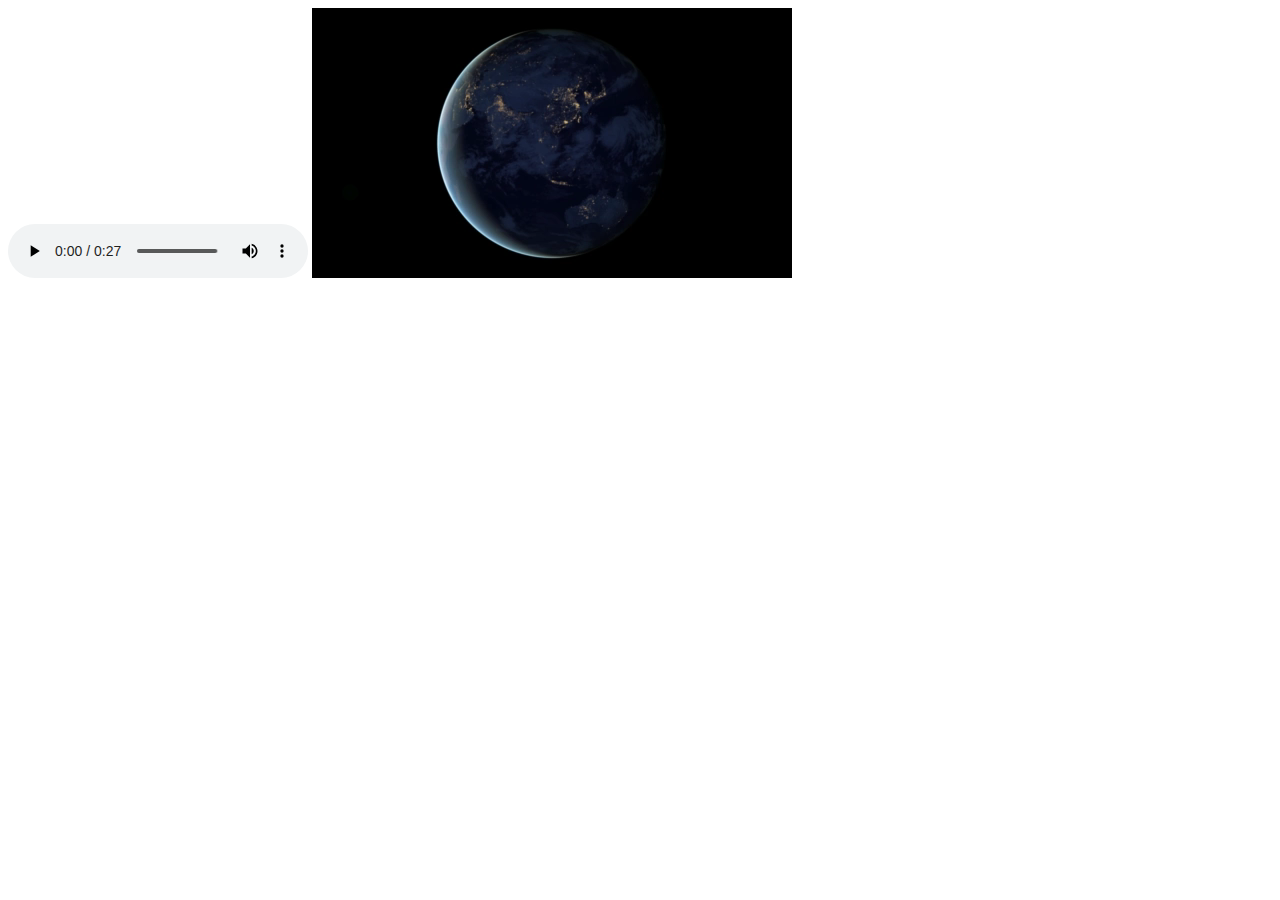
<file: audio.html>
<!DOCTYPE html>
<html lang="en">
<head>
    <meta charset="UTF-8">
    <meta http-equiv="X-UA-Compatible" content="IE=edge">
    <meta name="viewport" content="width=device-width, initial-scale=1.0">
    <title>Media page</title>
</head>
<body>
    <audio controls>
        <source src="media/file_example_MP3_700KB.mp3">
    </audio>

    <video autoplay>
        <source src="media/file_example_MP4_480_1_5MG.mp4">
    </video>

    <iframe width="500" height="500" src="https://www.youtube.com/embed/jCvSEuHms5M" title="YouTube video player" frameborder="0" allow="accelerometer; autoplay; clipboard-write; encrypted-media; gyroscope; picture-in-picture; web-share" allowfullscreen></iframe>
</body>
</html>
</file>
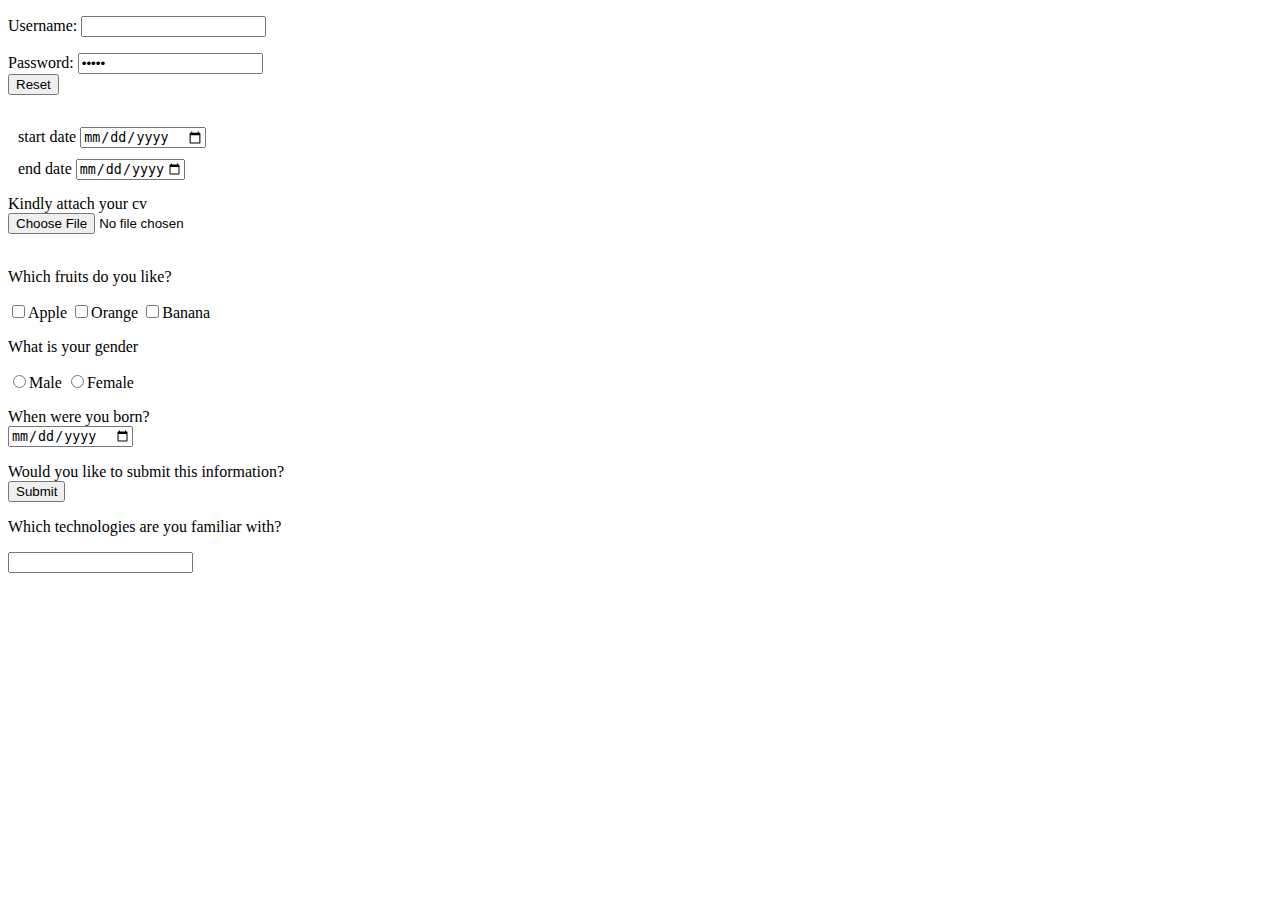
<file: forms.html>
<!DOCTYPE html>
<html lang="en">
  <head>
    <meta charset="UTF-8" />
    <meta http-equiv="X-UA-Compatible" content="IE=edge" />
    <meta name="viewport" content="width=device-width, initial-scale=1.0" />
    <title>Forms</title>
  </head>
  <body>
    <form>
      <p>Username:
        <input type="text" name="username"/></p>
     <p>Password:
      <input type="password" name="password" value="reset">
      <br> 
      <input type="reset"></p> 
      <!--putting the p tag in the input and textarea code allows you to have neater spaced code-->
      <div style="padding: 10px; line-height: 2;">

     start date <input type="date" name="date" min="2023-01-01"><br>
     end date <input type="date" name="endate" max="2030-01-01">
    
      </div>
      <div>Kindly attach your cv <br>
      <input type="file" name="image">
      </div>
      <br>

      <div>
     <p>Which fruits do you like?</p>
     <label><input type="checkbox" name="CG" value="apple" id="CG1">Apple</label>
      <label><input type="checkbox" name="CG" value="orange" id="CG2">Orange</label>
      <label><input type="checkbox" name="CG" value="banana" id="CG3">Banana</label>
      </div>
       <div><p>What is your gender</p>
      <p>
      <label><input type="radio" name="gender" value="male" id="RG1">Male</label>
      <label><input type="radio" name="gender" value="female" id="RG2">Female</label>
        </p>
       </div>
       <div>
        <p>
            When were you born?
        </br>
        <input type="date"></p>
       </div>
       <div>
        <p>Would you like to submit this information?
          <br>
            <input type="submit"></p>
          </div>

        </form>
        <p>Which technologies are you familiar with?</p>
        <form>
          <input list="technologies" name="technology"/>
          <datalist id="technologies">
            <option value="HTML">
            <option value="CSS">
            <option value="JavaScript">
            <option value="C++">
            <option value="Git">
            <option value="Angular">
              <option value="React">
                <option value="Redux">
                  <option value="Python">
                    <option value="PHP">
     </datalist>
        </form>
  </body>
</html>
</file>
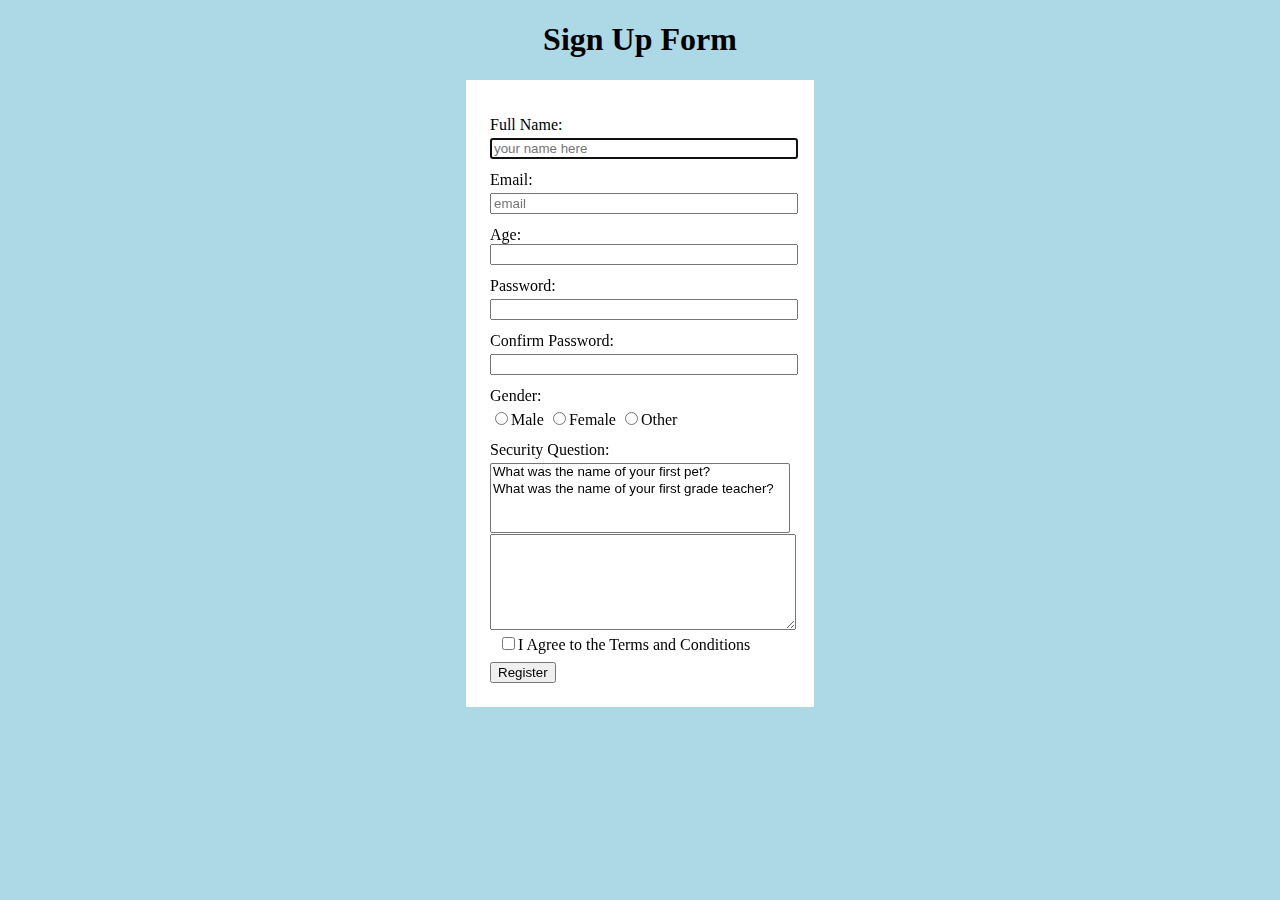
<file: formsexample.html>
<!DOCTYPE html>
<html lang="en">
<head>
    <meta charset="UTF-8">
    <meta http-equiv="X-UA-Compatible" content="IE=edge">
    <meta name="viewport" content="width=device-width, initial-scale=1.0">
    <title>Login Form</title>
    <style>
        #register-form {
            width: 300px;
            background-color: white;
            padding: 24px;
            margin-left: auto;
            margin-right: auto;
        }
        .input-label{
            margin: 0;
            margin-bottom: 4px;
            margin-top: 12px;
        }
        .input-item{
            width: 100%;
        }
        #terms-check{
            margin-left: 12px;
            margin-bottom: 12px;
        }
    </style>
</head>
<body style="background-color: lightblue;">
    <h1 style="text-align: center;">Sign Up Form</h1>
    <form id="register-form" method="get"> <!--you put get at the start of the form-->
        <!--you should never use get method when submitting secure data as it shows all the input in the  url -->
        <!--get method has a character limit of 3000 characters which makes it usuitale for sedig large data soo use post istead-->
    <div>
        
        <p class="input-label">Full Name:</p>
        <input class="input-item" 
        type="text" 
                name="fullname"
                 placeholder="your name here"
                autofocus>
                <!--autofocus allows the input area to be outlined/focus and the cursor to keep blinking-->
                <!--if you dot give a value to name then that data isnt sent to the backend-->
    </div>

        <div>
        
            <p class="input-label">Email:</p>
            <input class="input-item" 
            type="email" 
            name="email"
             placeholder="email"
             required><!--required makes sure the user has filled this area out efore proceeding,this is data validation-->
        </div>
        <div>
            <p class="input-label">Age:
                <input class="input-item"
                 type="number"
                name="age"
                min="18"
                max="35">
            </p>
        </div>
    <div>

       <p class="input-label">Password:</p>
        <input class="input-item" type="text" name="password" maxlength="8">
    </div>

    <div>
        
        <p class="input-label">Confirm Password:</p>
        <input class="input-item" type="text" name="confirm-password" maxlength="8">
    </div>
   

    <div> 
       <p class="input-label">Gender:</p>
        <input type="radio" name="gender" value="male">Male</input>
        <input type="radio" name="gender" value="female">Female</input>
        <input type="radio" name="gender" value="other">Other</input>
    </div>
    <div>
       <p class="input-label">Security Question:</p>
        <select class="input-item" name="security-question" multiple> <!--select tag gives us a dropdown menu-->
            <!--using the multiple tag allows us to select more than one option-->
        <option value="first-pet-name">What was the name of your first pet?</option>
        <option value="first-grade-teacher">What was the name of your first grade teacher?</option>
        </select>
    </div>
    <div>
        <textarea class="input-item" name="answer" rows="6" cols="30"></textarea>
    </div>
    <div>
        <input  id="terms-check" type="checkbox" name="terms-conditions" value="accept">I Agree to the Terms and Conditions
    </div>
    <input type="submit" value="Register">
</form>
       
</body>
</html>
</file>
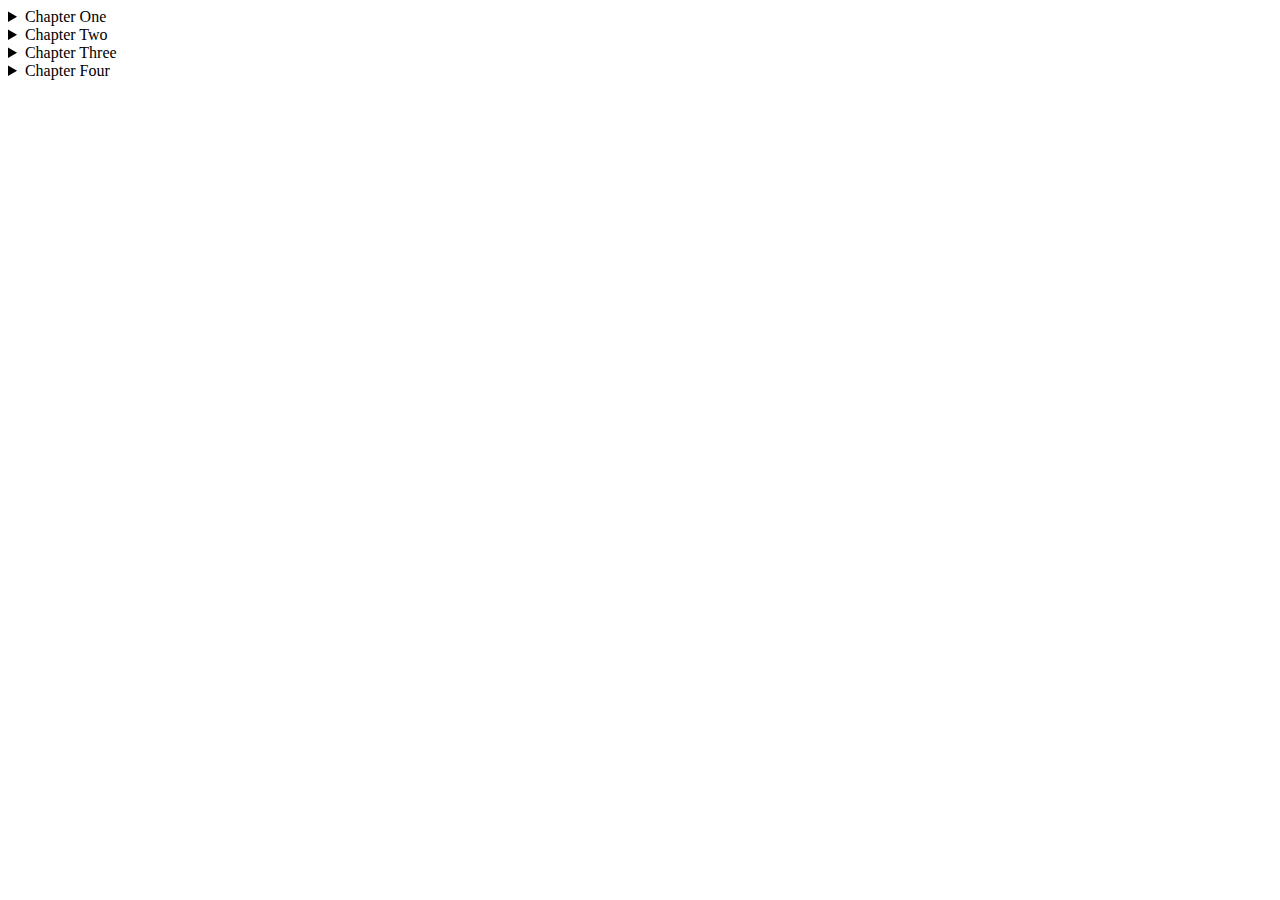
<file: newtags.html>
<!DOCTYPE html>
<html lang="en">
<head>
    <meta charset="UTF-8">
    <meta http-equiv="X-UA-Compatible" content="IE=edge">
    <meta name="viewport" content="width=device-width, initial-scale=1.0">
    <title>Sematic tags details</title>
</head>
<body>
    <details>
        <summary>Chapter One</summary>
        <p>This is an introductory chapter</p>
    </details>
    <details>
        <summary>Chapter Two</summary>
        <ul>
            <li>Heading</li>
            <li>Body</li>
            <li>Footer</li>
        </ul>
    </details>
    <details>
        <summary>Chapter Three</summary>
       <a href="https://www.edyoda.com">edYoda</a>
    </details>
    <details>
        <summary>Chapter Four</summary>
        <p>This is the final 
            chapter</p>
    </details>
</body>
</html>
</file>
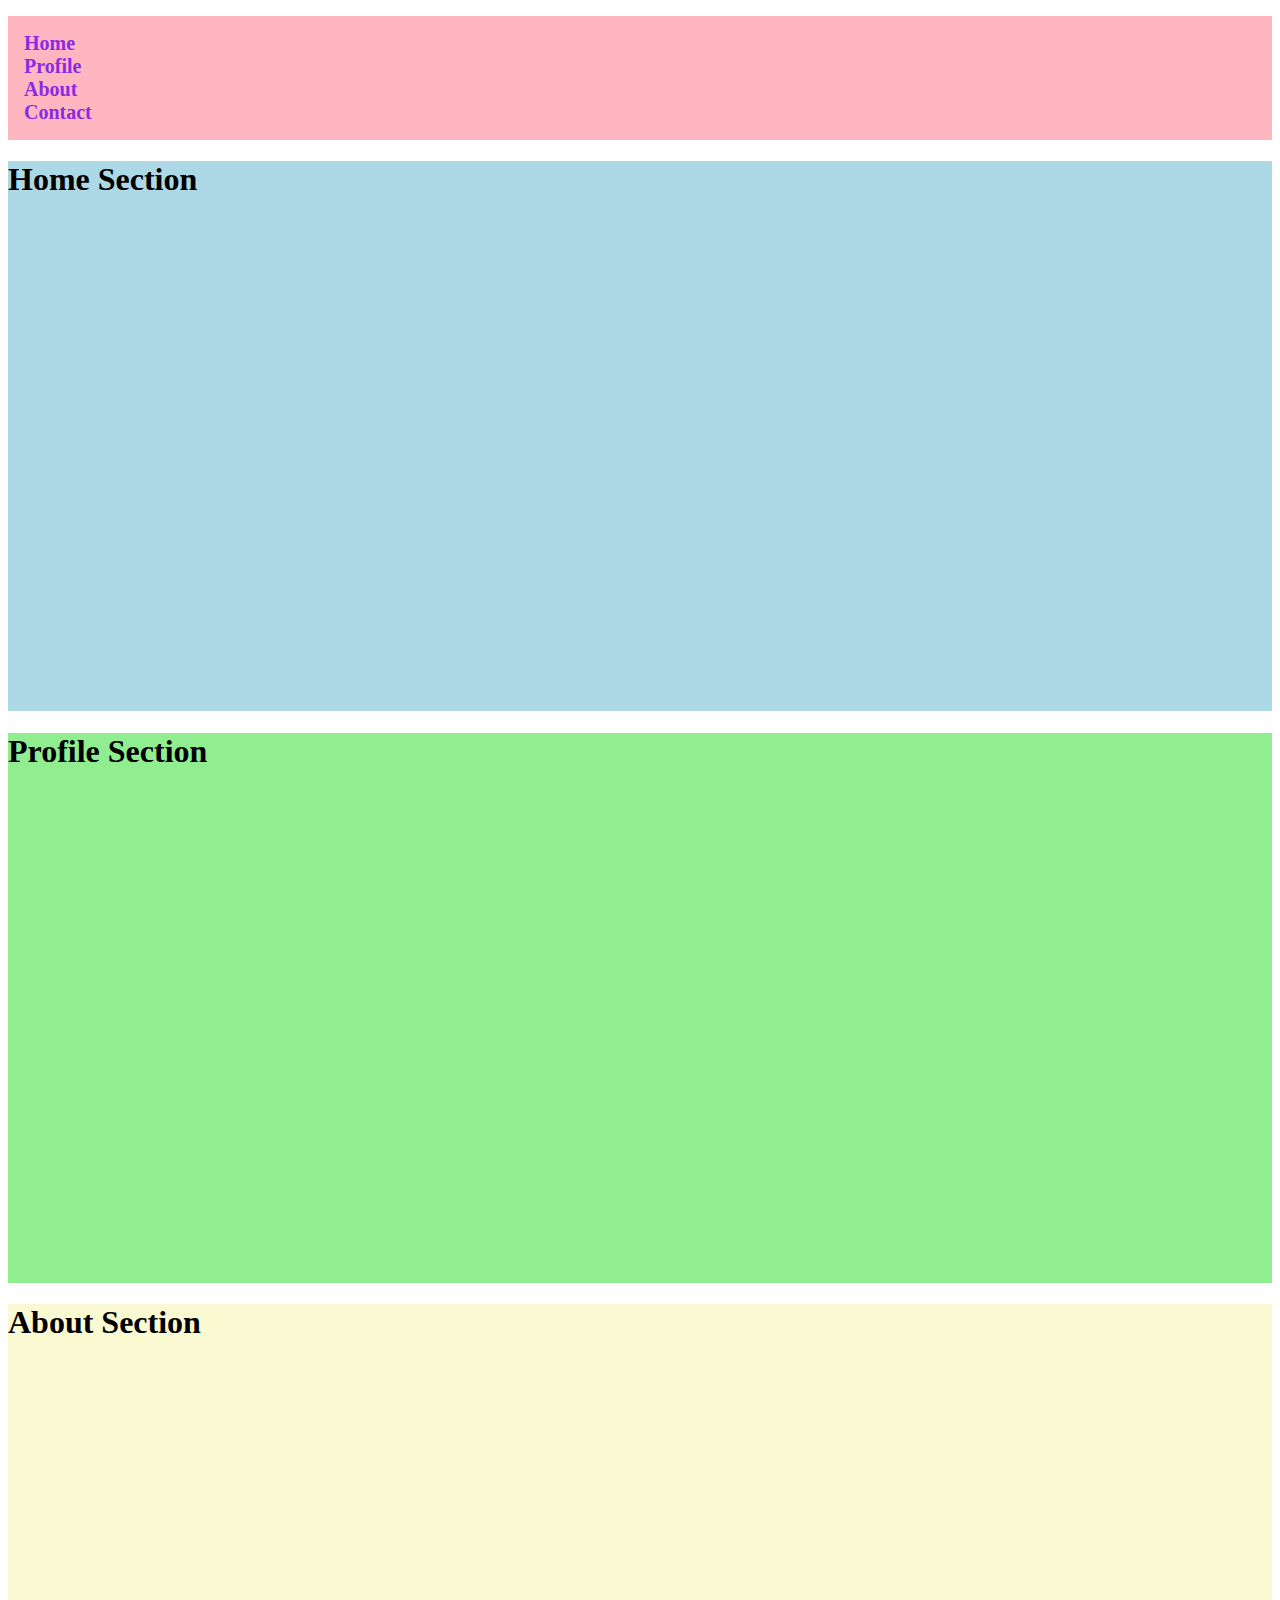
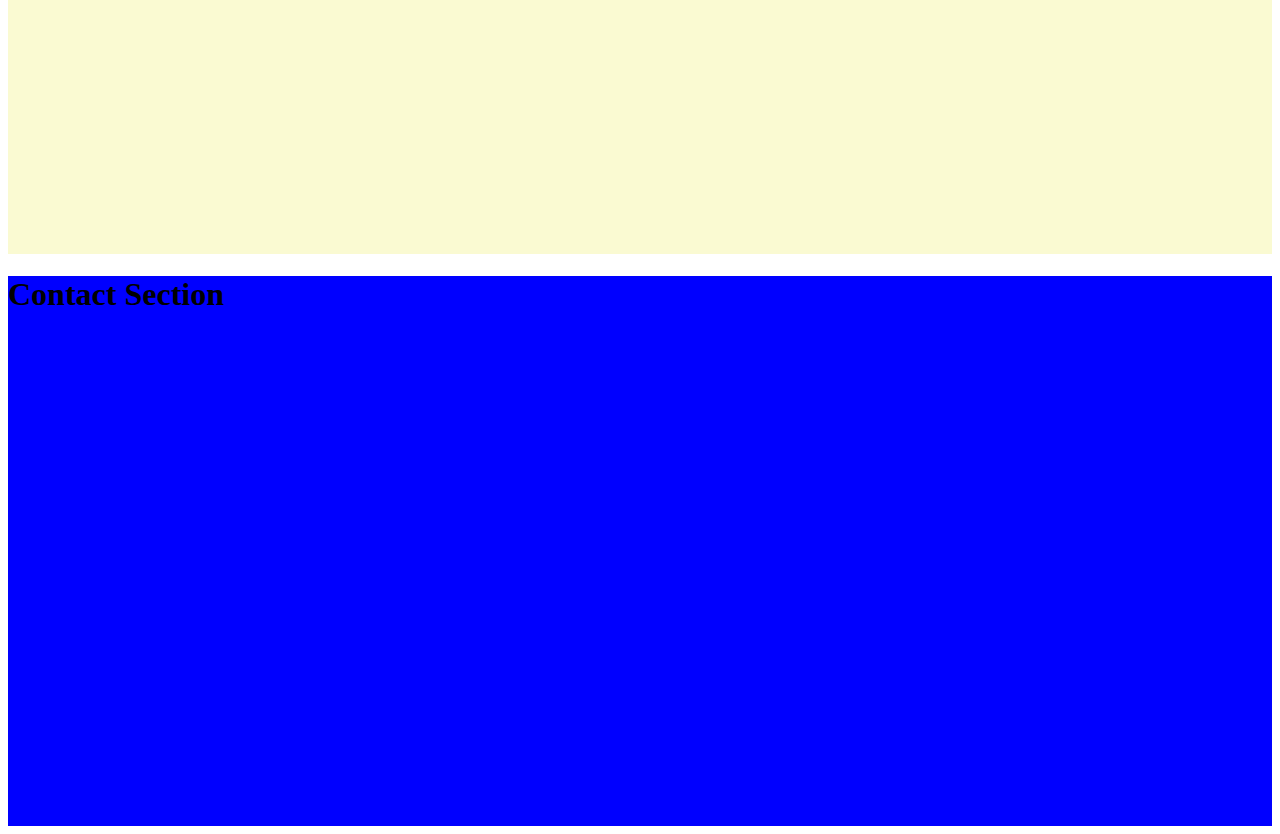
<file: styling-notes.html>
<!DOCTYPE html>
<html lang="en">
<head>
    <meta charset="UTF-8">
    <meta http-equiv="X-UA-Compatible" content="IE=edge">
    <meta name="viewport" content="width=device-width, initial-scale=1.0">
    <title>Styling
    </title>
    <link rel="STYLESHEET" type="text/css" href="styles.css">

</head>
<body>
    <ul id="topbar">
        <li class="menu-item">
           <a href="/styling-notes.html#first-section">Home</a>
       </li>
       <li class="menu-item ">
           <a href="/styling-notes.html#second-section">Profile</a>
       </li>
       <li class="menu-item ">
           <a  href="/styling-notes.html#third-section">About</a>
       </li>
       <li class="menu-item ">
           <a href="/styling-notes.html#fourth-section">Contact</a>
       </li>
       </ul>
    
    

        <div class="section" id="first-section"><!--p.s an html element can have both an id and a class-->
            <h1 class="section-heading">Home Section </h1>
        </div>
        <div class="section" id="second-section">
            <h1 class="section-heading">Profile Section</h1>
        </div>
        
        <div class="section" id="third-section">
            <h1 class="section-heading">About Section</h1>
        </div>
        <div class="section" id="fourth-section">
            <h1 class="fourth-heading">Contact Section</h1>
        </div>

        <!--Here we used an anchor tag to redirect us to the home page upon each click-->
        
    </body>
</html>
</file>
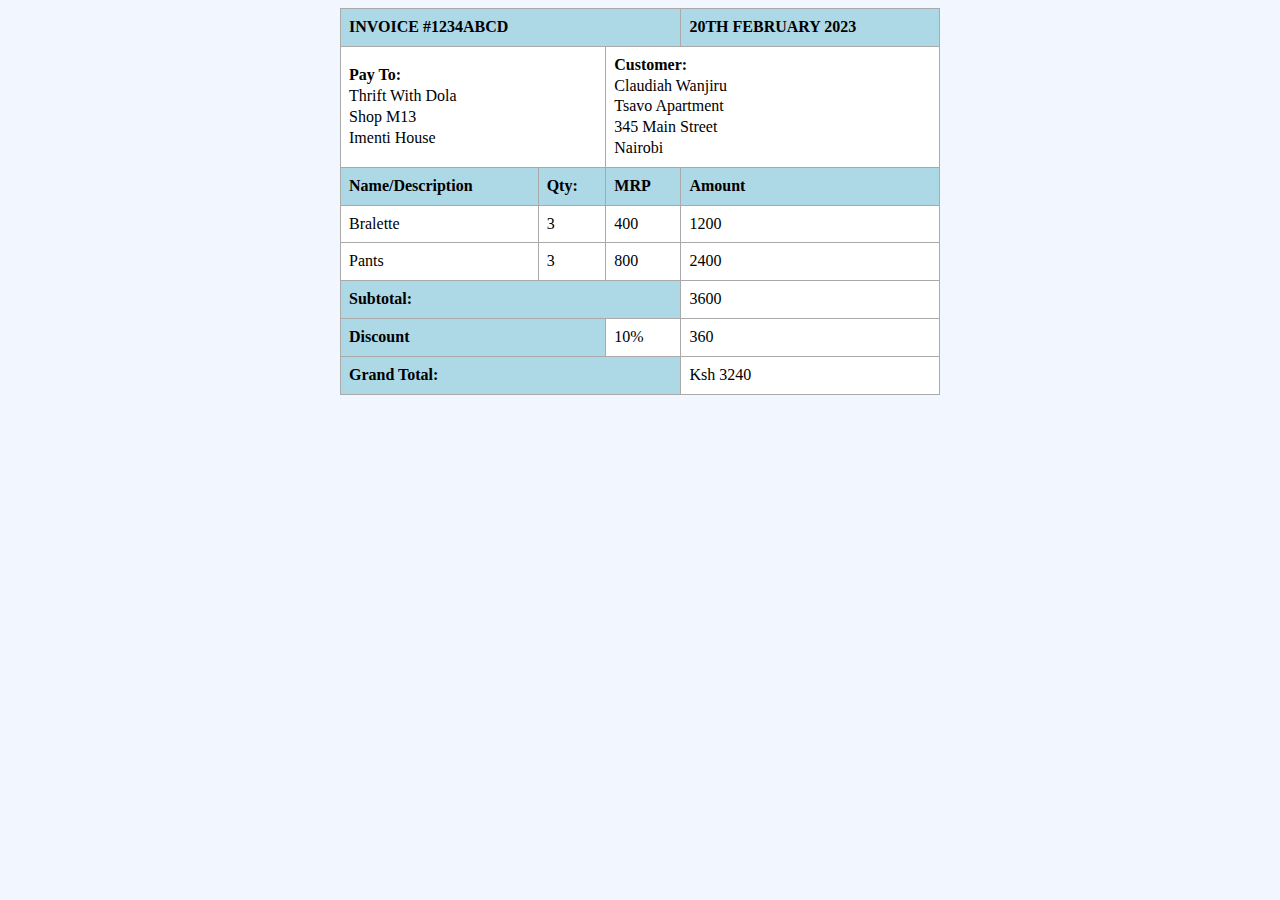
<file: tables-project.html>
<!DOCTYPE html>
<html lang="en">
  <head>
    <meta charset="UTF-8" />
    <meta http-equiv="X-UA-Compatible" content="IE=edge" />
    <meta name="viewport" content="width=device-width, initial-scale=1.0" />
    <title>Tableproject</title>

    <style>
        table{
            width: 600px;
            text-align: left;
            background-color: white;
            margin-left: auto;
            margin-right: auto;
        }
        table, td, th {
            border:1px solid #aaa;
            border-collapse: collapse;
            padding: 8px;
            line-height: 1.3;

        }
        .label{
            font-weight:600;
        }
        th{
          background-color: lightblue;
        }
    </style>

  </head>
  <body style="background-color: #f2f6ff;">
    <table>
      <tr>
        <th colspan="3">INVOICE #1234ABCD</th>
        <th>20TH FEBRUARY 2023</th>
      </tr>
      <tr>
        <td colspan="2"><span class="label">Pay To:<br></span>
            Thrift With Dola<br>
            Shop M13 <br>
            Imenti House
        </td>
        <td colspan="2">
            <span class="label">Customer:<br></span>
            Claudiah Wanjiru<br>
            Tsavo Apartment<br>
            345 Main Street<br>
            Nairobi
        </td>

      </tr>
      <tr>
        <th>Name/Description</th>
        <th>Qty:</th>
        <th>MRP</th>
        <th>Amount</th>
    </tr>
    <tr>
      <td>Bralette</td>
      <td>3</td>
      <td>400</td>
      <td>1200</td>

    </tr>
        <tr>
      <td>Pants</td>
      <td>3</td>
      <td>800</td>
      <td>2400</td>
      
    </tr>

    <tr>
      <th colspan="3">Subtotal:</th>
      <td>3600</td>
    </tr>
      <th colspan="2">Discount</th>
      <td>10%</td>
      <td>360</td>
    <tr>

    </tr>
      <th colspan="3">Grand Total:</th>
      <td>Ksh 3240</td>
    <tr>

    </tr>
    </table>
  </body>
</html>
</file>
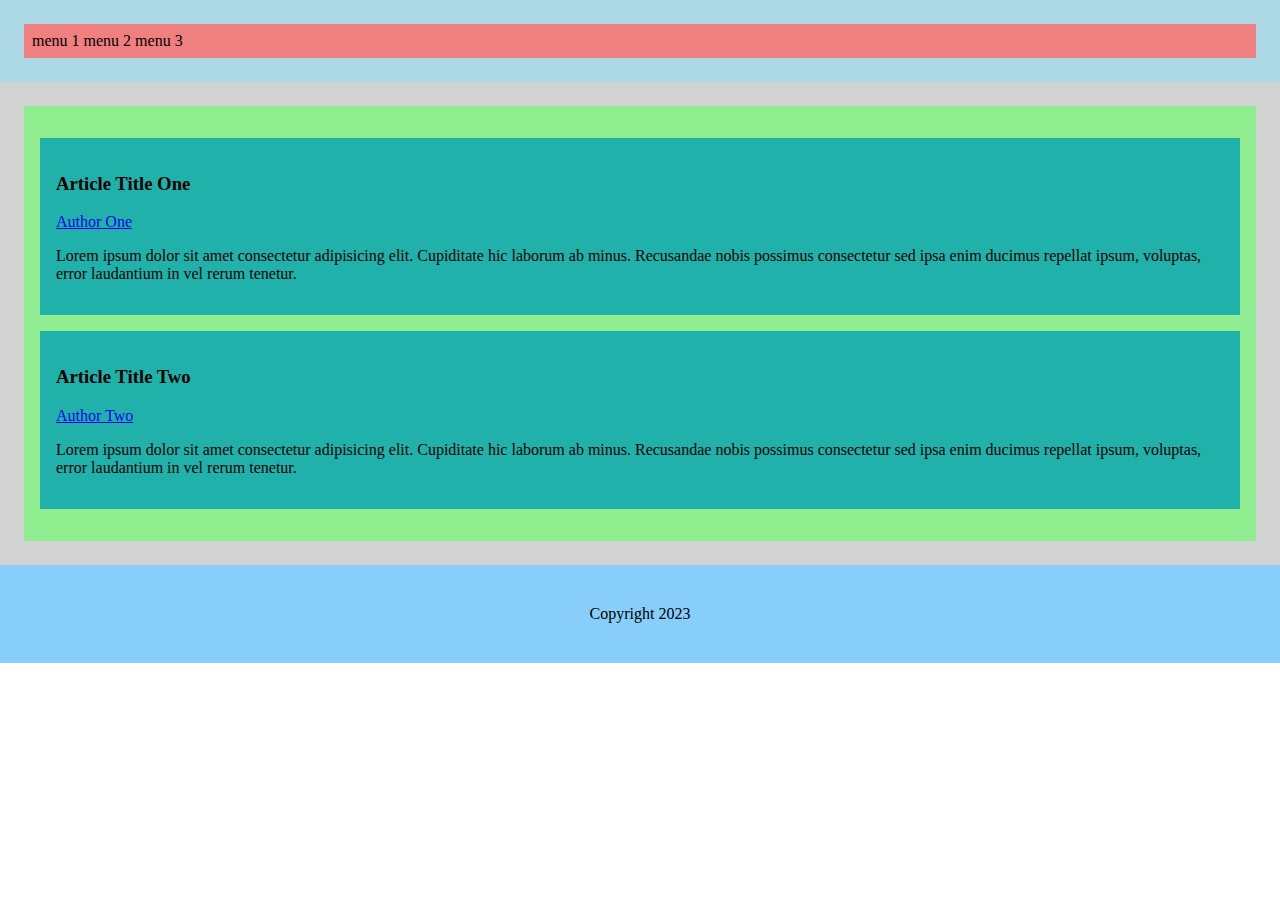
<file: tags.html>
<!DOCTYPE html>
<html lang="en">
<head>
    <meta charset="UTF-8">
    <meta http-equiv="X-UA-Compatible" content="IE=edge">
    <meta name="viewport" content="width=device-width, initial-scale=1.0">
    <title>Semantic Elements
    
    </title>
    <style>
        #header {
            background-color: lightblue;
            padding: 24px;
        }

        #navbar{
            background-color: lightcoral;
            padding: 8px;
        }
        #main-section{
            background-color: lightgray;
            padding: 24px;
        }
        #section{
            background-color: lightgreen;
            padding: 16px;
        }
        .article{
            background-color: lightseagreen;
            padding: 16px;
            margin-top: 16px;
            margin-bottom: 16px;
        }
        #footer{
            background-color: lightskyblue;
            padding: 24px;
            text-align: center;
        }
    </style>

</head>
<body style="margin: 0;">
    <header id="header">
        <nav id="navbar">
            <span>menu 1</span>
            <span>menu 2</span>
            <span>menu 3</span>

        </nav>
    </header>
    <main id="main-section">
        <section id="section">
            <article class="article">
                <header>
                    <h3>Article Title One</h3>
                    <a href="#">Author One</a>
                    <p>Lorem ipsum dolor sit amet consectetur adipisicing elit. Cupiditate hic laborum ab minus. Recusandae nobis possimus consectetur sed ipsa enim ducimus repellat ipsum, voluptas, error laudantium in vel rerum tenetur.</p>
                </header>
            </article>

            <article class="article">
                <h3>Article Title Two</h3>
                <a href="#">Author Two</a>
                <p>Lorem ipsum dolor sit amet consectetur adipisicing elit. Cupiditate hic laborum ab minus. Recusandae nobis possimus consectetur sed ipsa enim ducimus repellat ipsum, voluptas, error laudantium in vel rerum tenetur.</p>
            </header>
                
            </article>    
        </section>
    </main>
    <footer id="footer">
        <p>Copyright 2023</p>
    </footer>
</body>
</html>
</file>
<file: styles.css>
@charset "UTF-8";

.tableone{
    border-collapse: collapse;
    width: 700px;
    height: 600px;
    background-color: aquamarine;
}
td{
    padding: 10px;
    padding-left: 15px;
}


/* start by linking with ids before classes */

#topbar{
    list-style-type: none;
    background-color: lightpink;
    padding: 16px;
}
.pot{
    color: #000;
    background-color: (256,256,256);
}

.section {
    width: 100%;
    height:550px;
}

#first-section{
    background-color: lightblue;
}

#second-section{
    background-color: lightgreen;
}
#third-section{
    background-color: lightgoldenrodyellow;
}
#fourth-section{
    background-color: blue;
}
.googlepic{
    width: 450px;
    height: 350px;
}


/* favorite food styling */
.foodbody{
    margin: 0;
    background-color: #def3fd;
}

#topnav{
    background-color: #779ecb;
    padding: 24px;
}
.foodnavitem{
    font-size: 24px;
    padding: 8px ;
    font-weight: 600;
}

#list-heading {
    font-size: 20px;
    padding-left: 20px;
}

.food-list-item{
    font-size: 20px;

}
.food-image{
    width: 400px;
    height: 400px;
}
.food-wrapper{
    text-align: center;
}
/*end of favoritefood styling */


.paragraphOne{
    font-family: arial;
    font-size: 20pt;
    font-weight: bold;
    font-style: italic;
    line-height: 24pt;
    letter-spacing: 2pt;
    color: rgb(49, 193, 95); /* we can either use words,(r,g,b) or hexadecimal to pick colors*/
    width: 500px;
    border-left: 2px solid red;
    border-right: 2px dotted blue;
    padding: 10px;
    margin: 100px;
     /* the hexacolor code for black is 000000*/
}
    a {
        font-size: 15pt;
        font-weight: bold;
        color: blueviolet;
        text-decoration: none;
    }
    a:hover{
    
    text-decoration: underline;
    }
.pics{
    height: 200px;
    width: 220px;
    margin: 10px;
    align-items: center;
}
.bodyy{
    margin: 10px;
    background-color: #f2f6ff;
}
.p1{
    padding: 16px;
    line-height: 1.5;
    font-size: 24px;
}
.headerFour{
    padding-left:16px ;
    font-size: 24px;
}
.listItems{
    font-size: 24px;
}
.headerTwo{
    text-align: center;
    color: blueviolet;
    
}
.container{
    font-size: 24px;
    padding: 120px;
}
</file>
